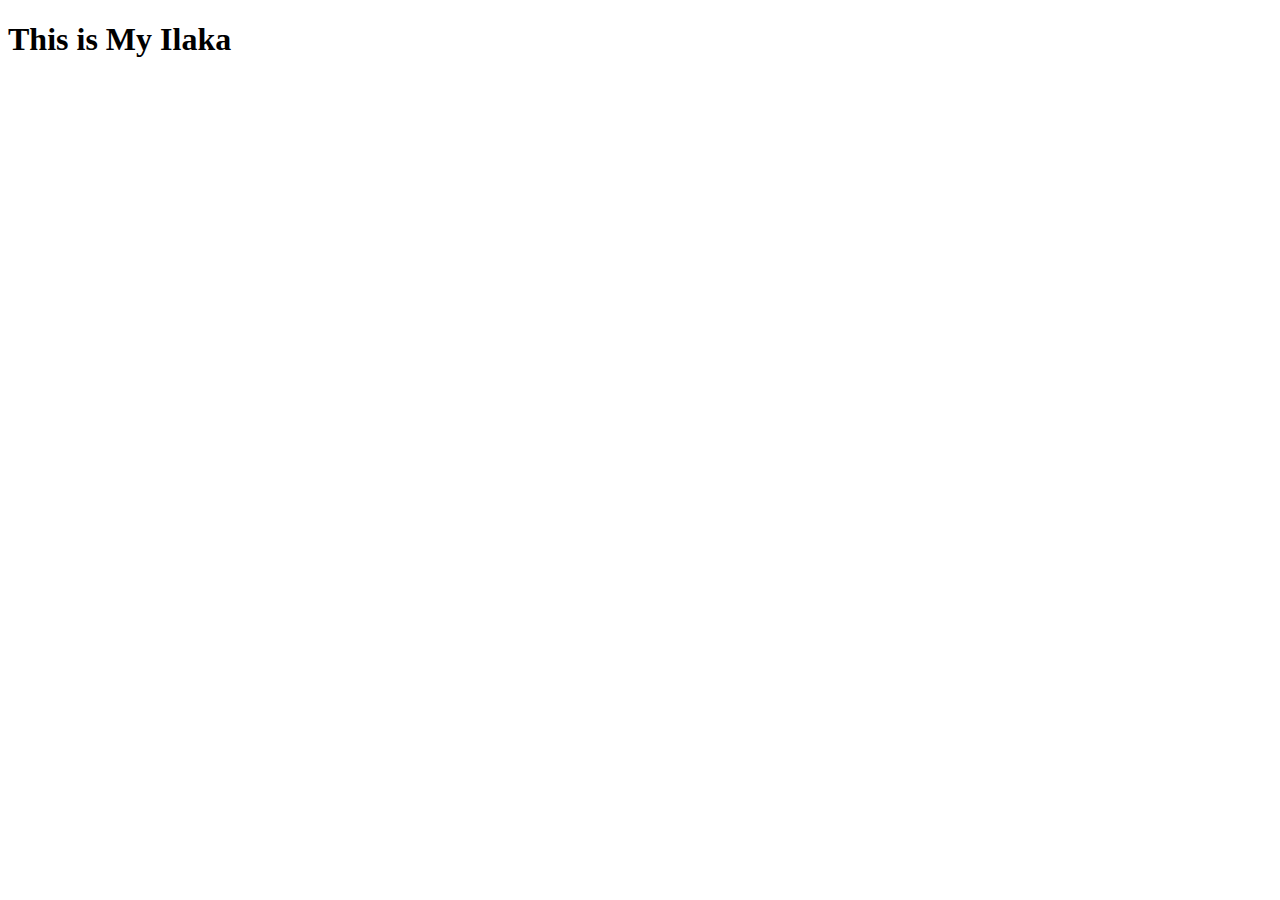
<file: main.html>
<!DOCTYPE html>
<html lang="en">
<head>
    <meta charset="UTF-8">
    <meta name="viewport" content="width=device-width, initial-scale=1.0">
    <title>Document</title>
</head>
<body>
    <h1>This is My Ilaka</h1>
</body>
</html>
</file>
